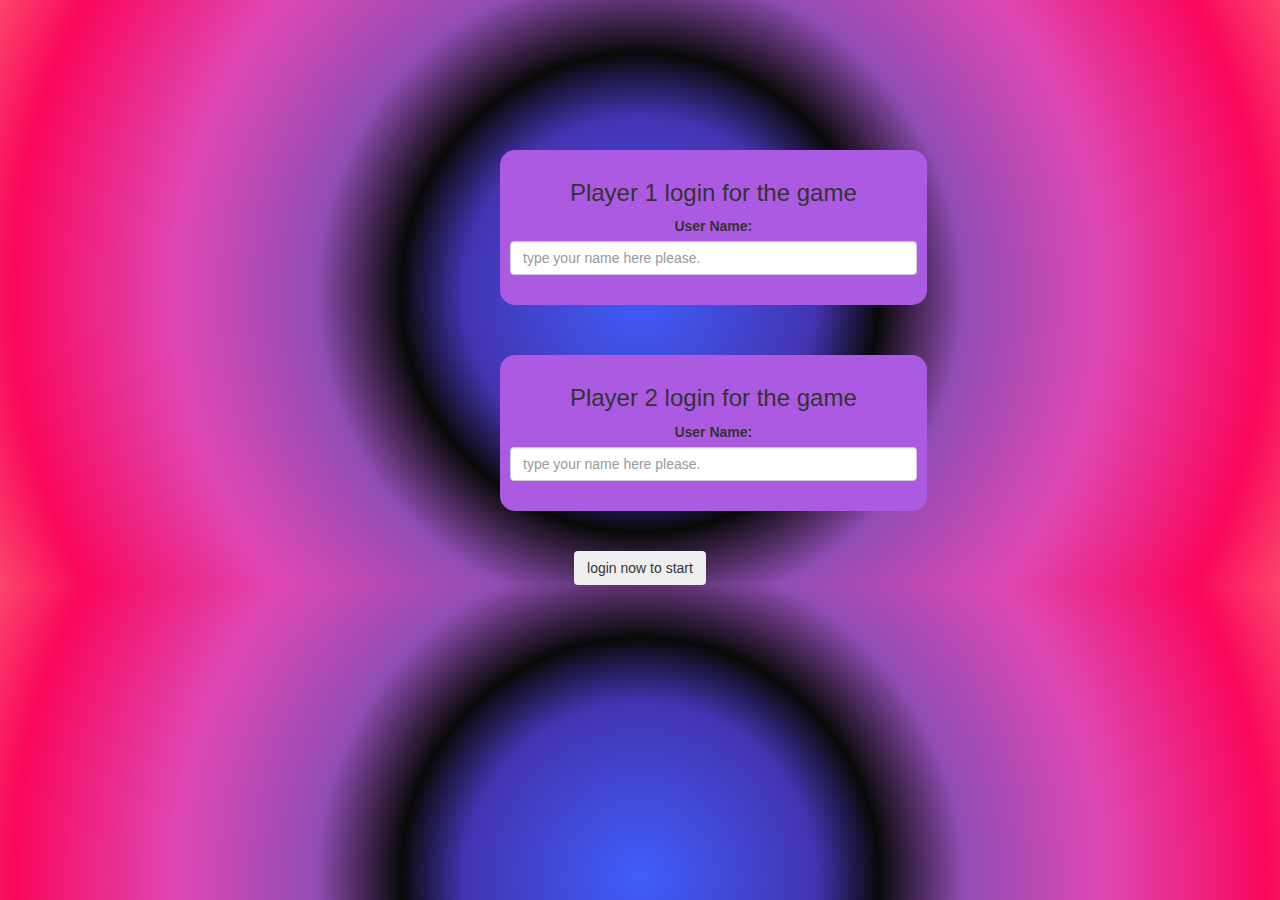
<file: index.html>
<!DOCTYPE html>
<html>
<head>
	<title>Guess The Word</title>

<meta name="viewport" content="width=device-width, initial-scale=1">
<link rel="stylesheet" href="https://maxcdn.bootstrapcdn.com/bootstrap/3.4.0/css/bootstrap.min.css">
<script src="https://ajax.googleapis.com/ajax/libs/jquery/3.4.1/jquery.min.js"></script>
<script src="https://maxcdn.bootstrapcdn.com/bootstrap/3.4.0/js/bootstrap.min.js"></script>

<link rel="stylesheet" type="text/css" href="game.css">

<script src="game_login.js"></script>
</head>
<body>
<div class="col-lg-4 col-sm-8 col-xs-11 login_div1">
	<h3 > Player 1 login for the game</h3>
	<label >User Name:</label>
	<input type="text" id="player1_name_input" class="form-control" placeholder="type your name here please.">
	<br>
</div>
<div class="col-lg-4 col-sm-8 col-xs-11 login_div2">
	<h3 > Player 2 login for the game</h3>
	<label >User Name:</label>
	<input type="text" id="player2_name_input" class="form-control" placeholder="type your name here please.">
	<br>
</div>
<br>
<br>
<button onclick="addUser()" class="btn btn-successgvnb">login now to start</button>
</body>
</html>
</file>
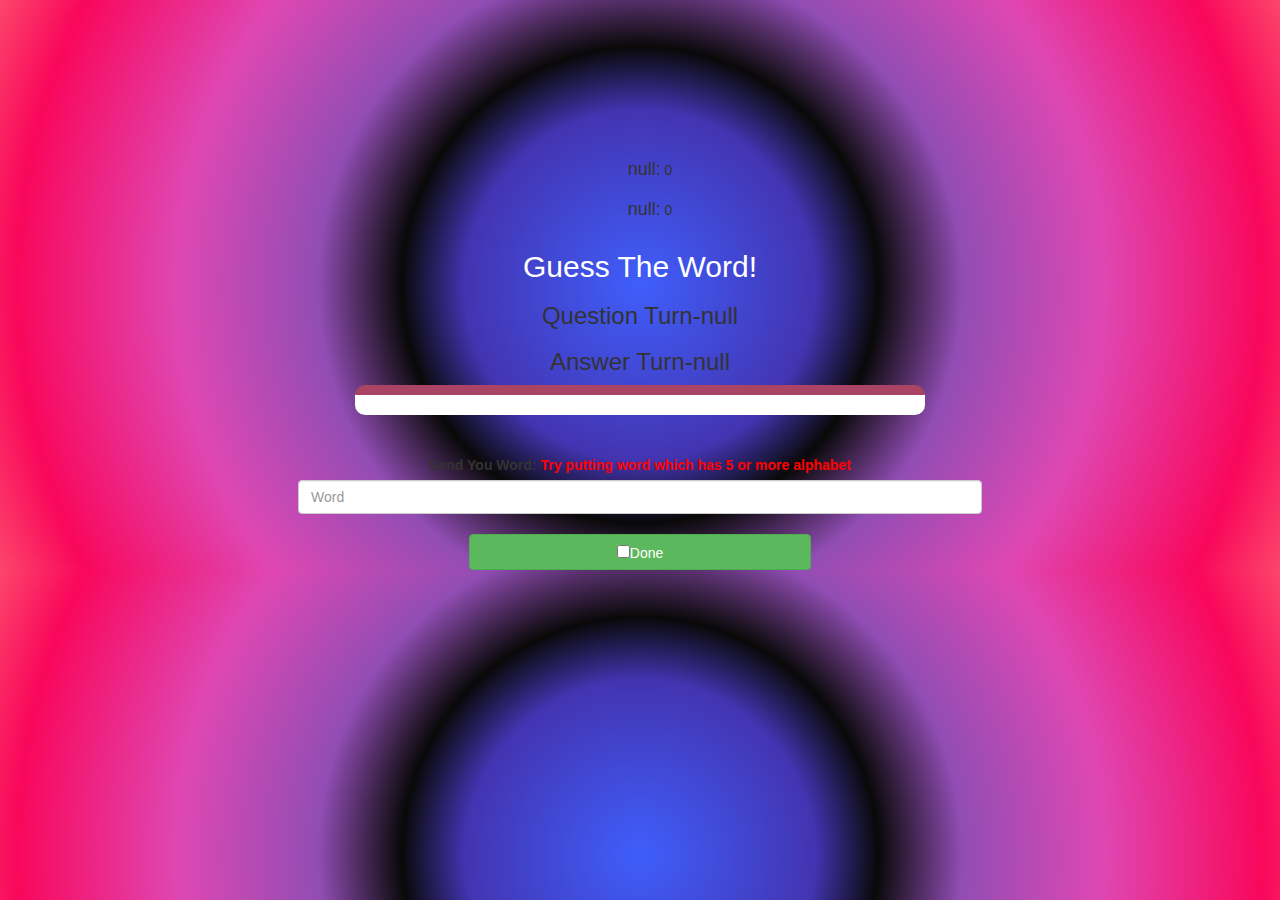
<file: game_page.html>
<!DOCTYPE html>
<html>
<head>
	<title>Guess The Word</title>

<meta name="viewport" content="width=device-width, initial-scale=1">
<link rel="stylesheet" href="https://maxcdn.bootstrapcdn.com/bootstrap/3.4.0/css/bootstrap.min.css">
<script src="https://ajax.googleapis.com/ajax/libs/jquery/3.4.1/jquery.min.js"></script>
<script src="https://maxcdn.bootstrapcdn.com/bootstrap/3.4.0/js/bootstrap.min.js"></script>

<link rel="stylesheet" type="text/css" href="game.css">
</head>
<body>
	<h4 id="player1_name"></h4> <span id="player1_score"></span>
	<br>
	<h4 id="player2_name"></h4> <span id="player2_score"></span>

<div class="container">
	<center>
		<h2 style="color: white;">Guess The Word!</h2>
		<h3 id="player_question"></h3>
		<h3 id="player_answer"></h3>
        <div id="output" class="col-lg-6"></div>
		<br>
		<br>
        <label>Send You Word: <b style="color: red">Try putting word which has 5 or more alphabet</b></label>
<input type="text" id="word" class="form-control" placeholder="Word">
		<br>
<button onclick="send()" class="btn btn-success" style="width:30%;"><input type="checkbox">Done</button>
	</center>
</div>

<script src="game_page.js"></script>
</body>
</html>
</file>
<file: game.css>
body
{
	background: rgb(63,94,251);
background: radial-gradient(circle, rgba(63,94,251,1) 0%, rgba(67,52,177,1) 25%, rgba(9,9,9,1) 34%, rgba(145,77,180,1) 46%, rgba(223,71,179,1) 66%, rgba(249,7,91,1) 89%, rgba(252,70,107,1) 100%);
	text-align: center;
	margin-top: 150px;
}

	.login_div1 , .login_div2
	{
		background: rgb(172, 90, 226);
		padding: 10px;
		float: none;
		border-radius: 15px;
		margin-left: 500px;
		margin-top: 50px;
	}


#player1_name , #player2_name
{
	display: inline-block;
	margin-left: 20px;
}
#word
{
	width: 60%;
}
#word_display
{
	letter-spacing: 5px;
}
#output
{
background: white;
border-radius: 10px;
border-top: 10px solid #AA4465;
padding: 10px;
float: none;
text-align: left;
}
</file>
